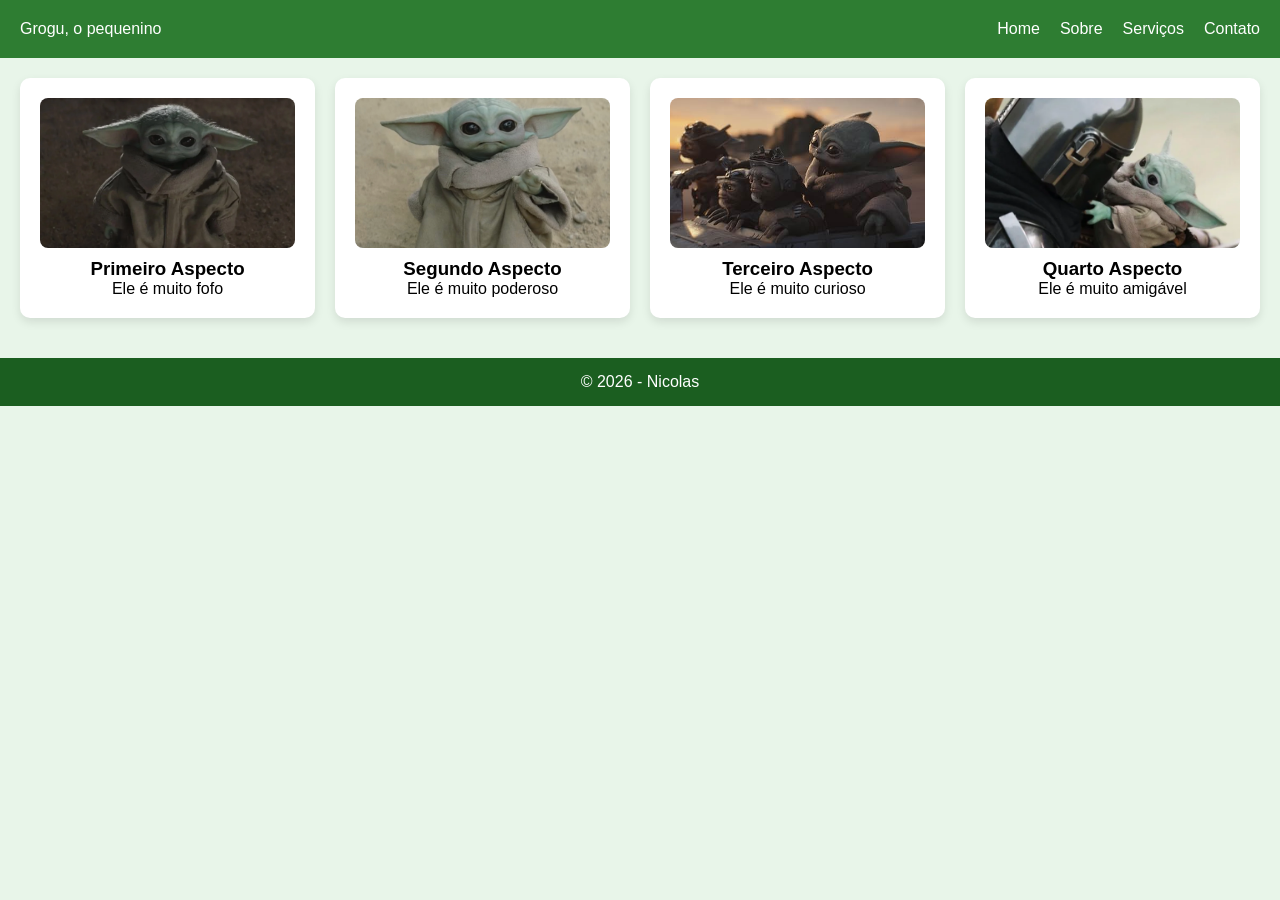
<file: index.html>
<!DOCTYPE html>
<html lang="pt-BR">
<head>
<meta charset="UTF-8">
<meta name="viewport" content="width=device-width, initial-scale=1.0">
<title>Sobre o Grogu!</title>
<link rel="stylesheet" href="style.css">
</head>

<body>

<header class="header">
    <div class="logo">Grogu, o pequenino</div>

    <nav class="menu">
        <a href="#">Home</a>
        <a href="#">Sobre</a>
        <a href="#">Serviços</a>
        <a href="#">Contato</a>
    </nav>
</header>

<main class="container">

    <section class="cards">

        <div class="card">
            <img src="pequeno grogu.webp" alt="Grogu">
            <h3>Primeiro Aspecto</h3>
            <p>Ele é muito fofo</p>
        </div>

        <div class="card">
            <img src="grogu força.webp" alt="Grogu">
            <h3>Segundo Aspecto</h3>
            <p>Ele é muito poderoso</p>
        </div>

        <div class="card">
            <img src="grogu curioso.jpg" alt="Grogu">
            <h3>Terceiro Aspecto</h3>
            <p>Ele é muito curioso</p>
        </div>

        <div class="card">
            <img src="grogu amigável.webp" alt="Grogu">
            <h3>Quarto Aspecto</h3>
            <p>Ele é muito amigável</p>
        </div>

    </section>

</main>

<footer class="footer">
    <p>© 2026 - Nicolas</p>
</footer>

</body>
</html>
</file>
<file: style.css>
/* RESET */
*{
margin:0;
padding:0;
box-sizing:border-box;
font-family:Arial, sans-serif;
}

/* ================= */
/* HEADER */

.header{
display:flex;
justify-content:space-between;
align-items:center;
padding:20px;
background:#333;
color:white;
}

.menu{
display:flex;
gap:20px;
}

.menu a{
color:white;
text-decoration:none;
}

/* ================= */
/* GRID PRINCIPAL (DESKTOP) */

.container{
padding:20px;
}

.cards{
display:grid;
grid-template-columns: repeat(4, 1fr);
gap:20px;
}

/* CARD */
.card{
background:#eee;
padding:20px;

display:flex;
flex-direction:column;
align-items:center;
justify-content:center;

border-radius:8px;
}

/* ================= */
/* TABLET */

@media (max-width: 900px){

.cards{
grid-template-columns: repeat(2, 1fr);
}

}

/* ================= */
/* MOBILE */

@media (max-width: 600px){

.header{
flex-direction:column;
gap:10px;
}

.menu{
flex-direction:column;
align-items:center;
}

.cards{
grid-template-columns: 1fr;
}

}

/* ================= */
/* FOOTER */

.footer{
text-align:center;
padding:15px;
background:#222;
color:white;
margin-top:20px;
}

.card img{
    width:100%;
    height:150px;
    object-fit:cover;
    border-radius:8px;
    margin-bottom:10px;
}

body{
    background-color: #e8f5e9;
}

.card{
    background:white;
    padding:20px;

    display:flex;
    flex-direction:column;
    align-items:center;
    justify-content:center;

    border-radius:10px;
    box-shadow:0 4px 10px rgba(0,0,0,0.1);
}

.header{
    background:#2e7d32; 
}

.footer{
    background:#1b5e20;
}
</file>
